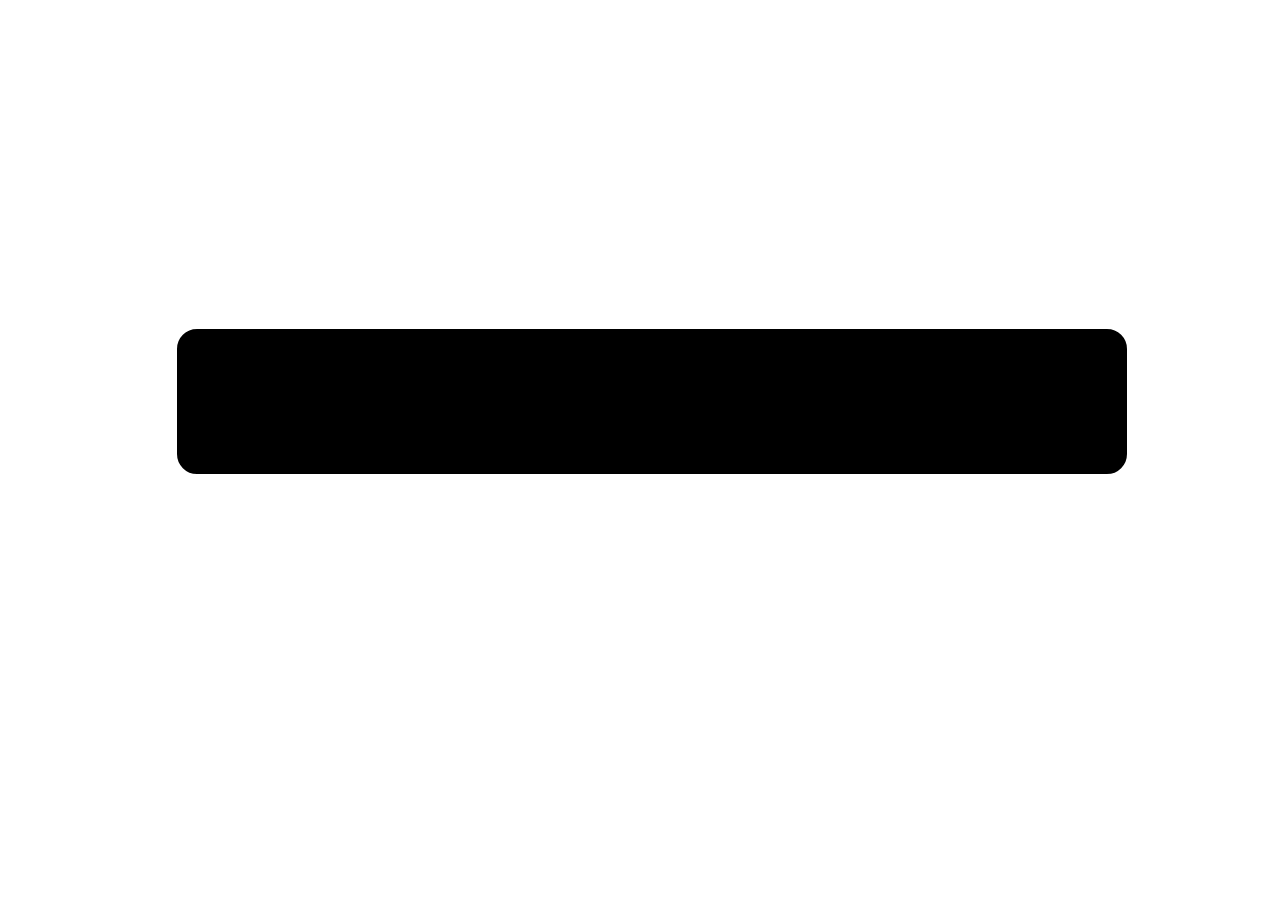
<file: index.html>
<!DOCTYPE html>
<html lang="en">
<head>
<meta charset="UTF-8">
<link href="styles.css" rel="stylesheet" type="text/css">
<link rel="stylesheet" href="animation.css">
<title> </title>
</head>
<body>
   <h1 id="demo" class="rainbow">time</h1>
 <script src="./clock.js"></script>
</body>
</html>
</file>
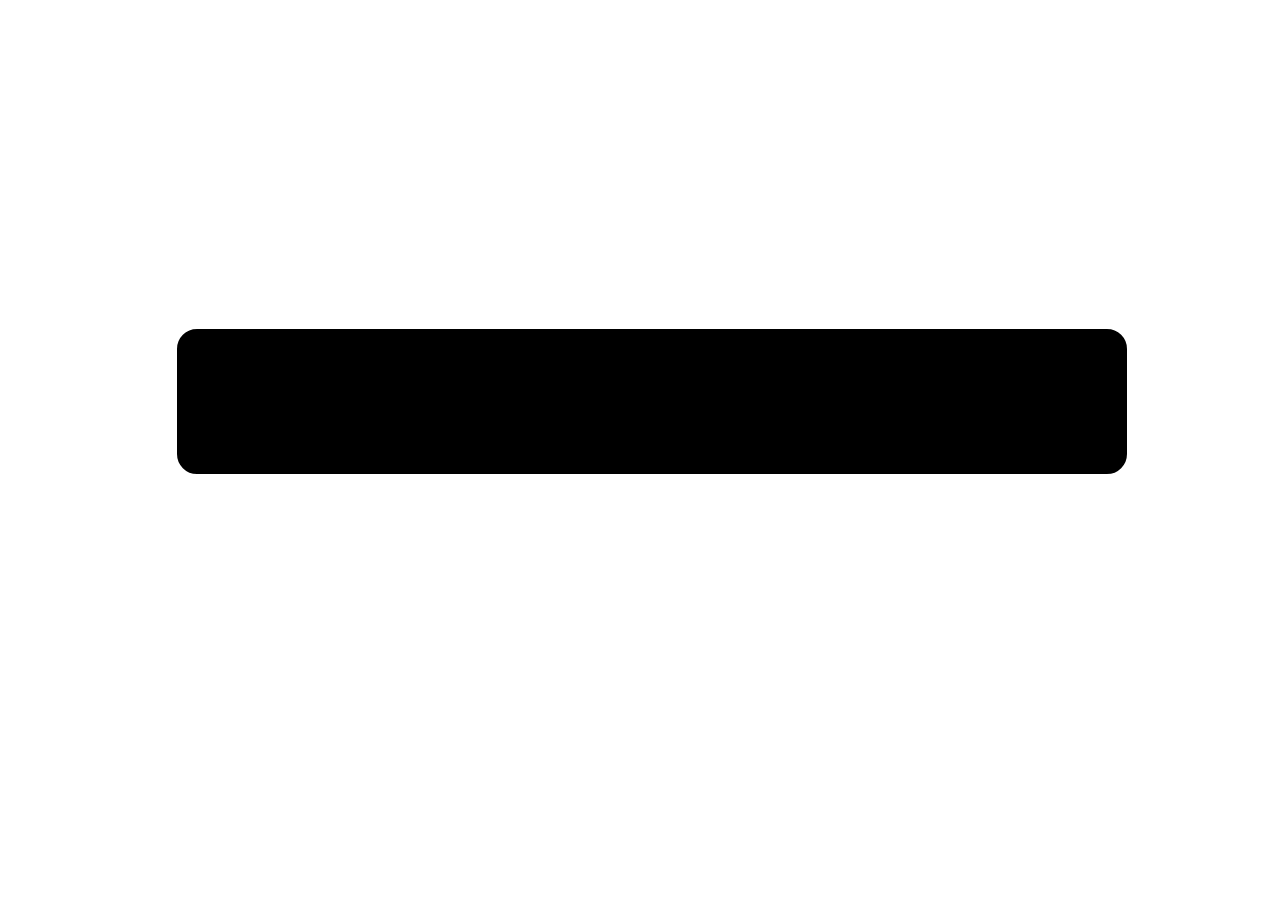
<file: digital-clock/index.html>
<!DOCTYPE html>
<html lang="en">
<head>
<meta charset="UTF-8">
<link href="styles.css" rel="stylesheet" type="text/css">
<link rel="stylesheet" href="animation.css">
<title> </title>
</head>
<body>
   <h1 id="demo" class="rainbow">time</h1>
 <script src="./clock.js"></script>
</body>
</html>
</file>
<file: styles.css>
* {
    background-image: url('https://d2v9y0dukr6mq2.cloudfront.net/video/thumbnail/BpZhKfBRitzrq0lu/plexus-style-loop-rotate-animation-cycle-white-dots-and-lines-on-the-black-background_h-thly7yg_thumbnail-full01.png');
}
.rainbow {
    font-size: 100pt;
    font-family: 'Courier New';
    text-align: center;
    background: black;
    color: black;
    width: 950px;
    height: 145px;
    display: inline-block;
    margin-left: 13%;
    margin-top: 25%;
    border-radius: 25px;
    border: 5px solid white;
}
</file>
<file: animation.css>
@keyframes time {
    0% {
        background-color: #FE0188;
    }
    10% {
        background-color: #FEAA01;
    }
    20% {
        background-color: #FEF601;
    }
    30% {
        background-color: #01FEAA;
    }
    40% {
        background-color: #01E5FE;
    }
    50% {
        background-color: #DA80F6;
    }
    60% {
        background-color: #01E5FE;
    }
    70% {
        background-color: #01FEAA;
    }
    80% {
        background-color: #FEF601;
    }
    90% {
        background-color: #FEAA01;
    }
    100% {
        background-color: #FE0188;
    }
}
#demo {
 animation: time 11s infinite;
}
</file>
<file: digital-clock/styles.css>
* {
    background-image: url('https://d2v9y0dukr6mq2.cloudfront.net/video/thumbnail/BpZhKfBRitzrq0lu/plexus-style-loop-rotate-animation-cycle-white-dots-and-lines-on-the-black-background_h-thly7yg_thumbnail-full01.png');
}
.rainbow {
    font-size: 100pt;
    font-family: 'Courier New';
    text-align: center;
    background: black;
    color: black;
    width: 950px;
    height: 145px;
    display: inline-block;
    margin-left: 13%;
    margin-top: 25%;
    border-radius: 25px;
    border: 5px solid white;
}
</file>
<file: digital-clock/animation.css>
@keyframes time {
    0% {
        background-color: #FE0188;
    }
    10% {
        background-color: #FEAA01;
    }
    20% {
        background-color: #FEF601;
    }
    30% {
        background-color: #01FEAA;
    }
    40% {
        background-color: #01E5FE;
    }
    50% {
        background-color: #DA80F6;
    }
    60% {
        background-color: #01E5FE;
    }
    70% {
        background-color: #01FEAA;
    }
    80% {
        background-color: #FEF601;
    }
    90% {
        background-color: #FEAA01;
    }
    100% {
        background-color: #FE0188;
    }
}
#demo {
 animation: time 11s infinite;
}
</file>
